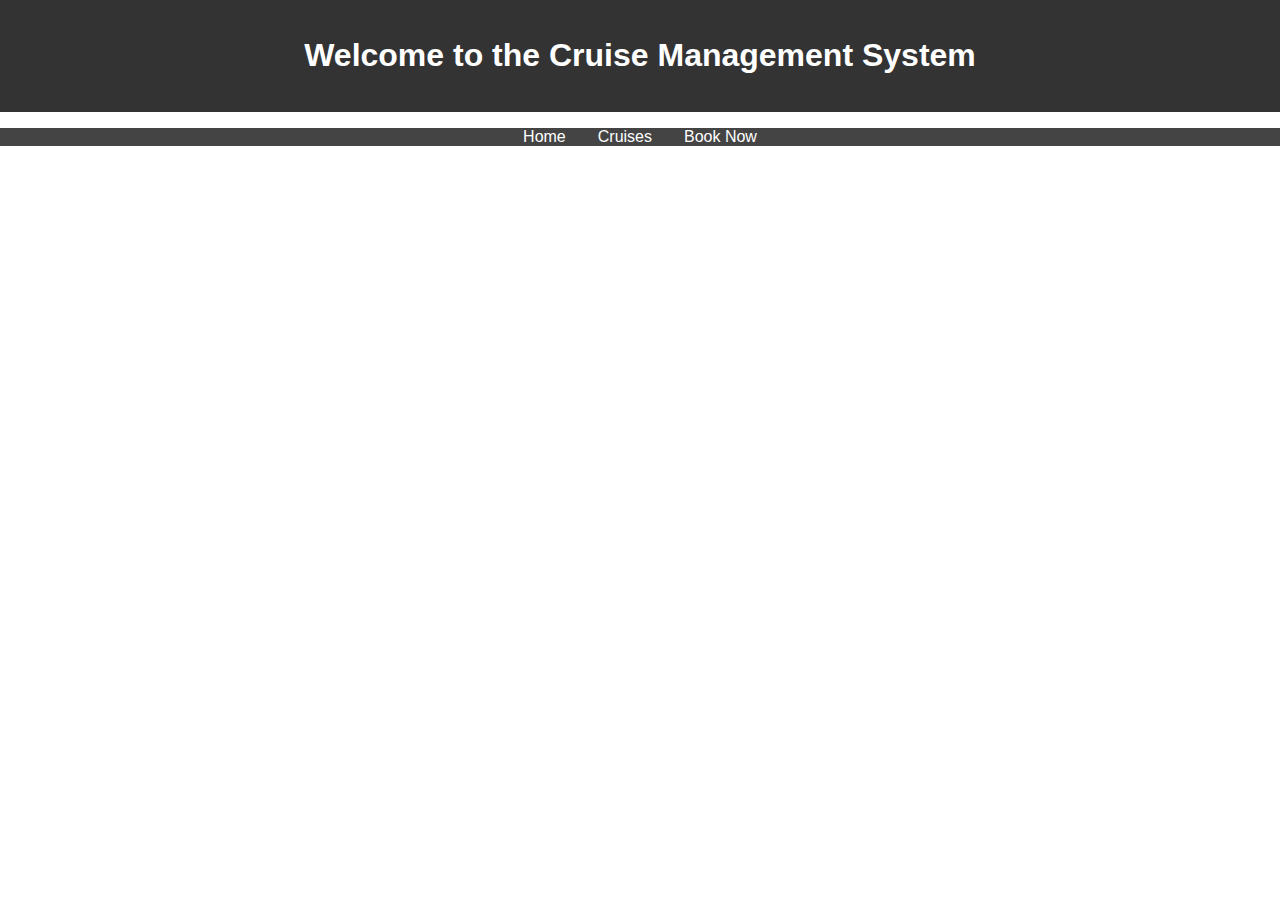
<file: index.html>
<!DOCTYPE html>
<html lang="en">
<head>
    <meta charset="UTF-8">
    <meta name="viewport" content="width=device-width, initial-scale=1.0">
    <title>Cruise Management System</title>
    <link rel="stylesheet" href="style.css">
</head>
<body>
    <header>
        <h1>Welcome to the Cruise Management System</h1>
    </header>
    <nav>
        <ul>
            <li><a href="index.html">Home</a></li>
            <li><a href="cruises.html">Cruises</a></li>
            <li><a href="booking.html">Book Now</a></li>
        </ul>
    </nav>
    <main>
        <section id="cruises">
            <!-- Cruises will be displayed here -->
        </section>
    </main>
    <script src="app.js"></script>
    <script src="firebase.js"></script>
</body>
</html>
</file>
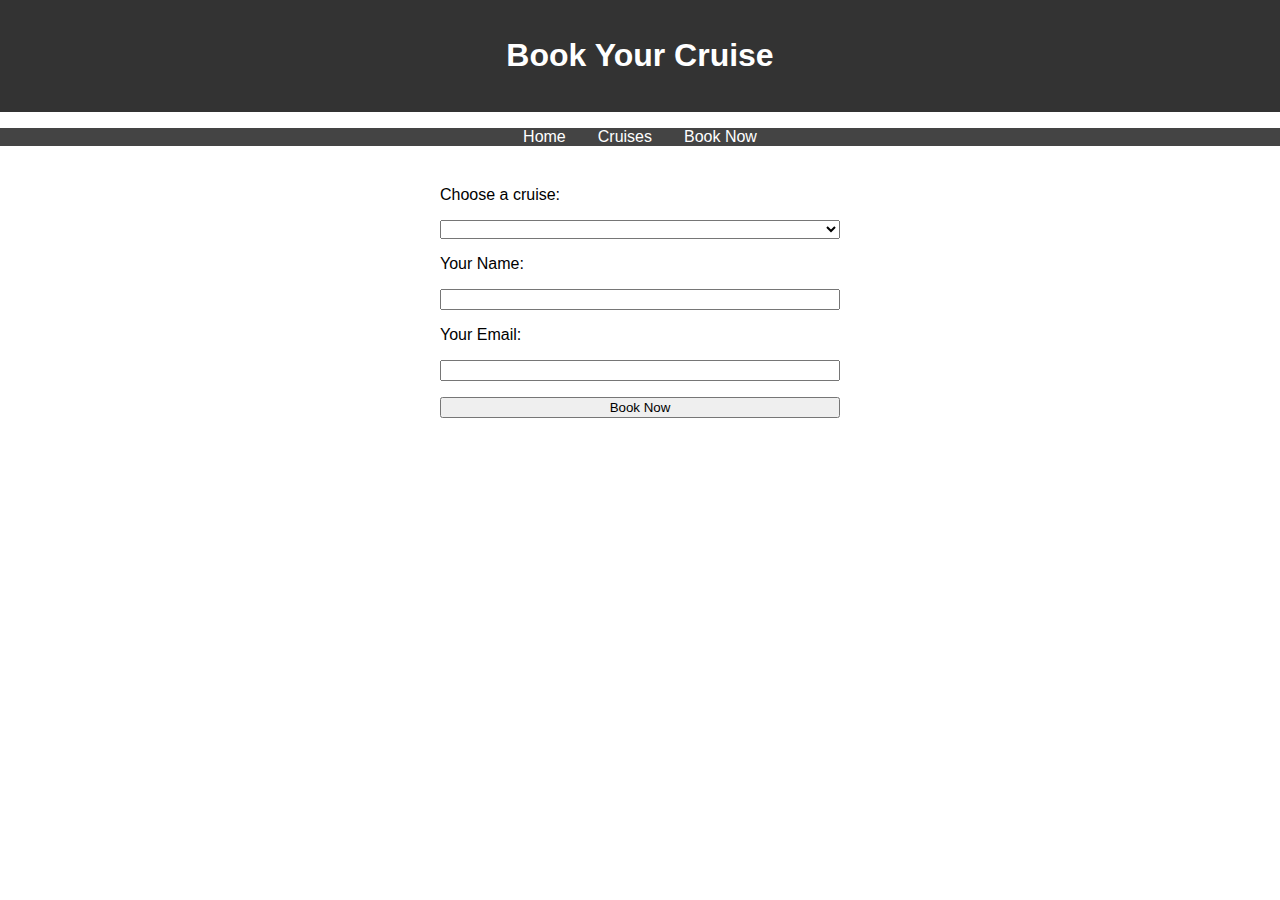
<file: booking.html>
<!DOCTYPE html>
<html lang="en">
<head>
    <meta charset="UTF-8">
    <meta name="viewport" content="width=device-width, initial-scale=1.0">
    <title>Book a Cruise</title>
    <link rel="stylesheet" href="style.css">
</head>
<body>
    <header>
        <h1>Book Your Cruise</h1>
    </header>
    <nav>
        <ul>
            <li><a href="index.html">Home</a></li>
            <li><a href="cruises.html">Cruises</a></li>
            <li><a href="booking.html">Book Now</a></li>
        </ul>
    </nav>
    <main>
        <form id="bookingForm">
            <label for="cruise">Choose a cruise:</label>
            <select id="cruise" name="cruise">
                <!-- Options will be populated here -->
            </select>
            <label for="name">Your Name:</label>
            <input type="text" id="name" name="name" required>
            <label for="email">Your Email:</label>
            <input type="email" id="email" name="email" required>
            <button type="submit">Book Now</button>
        </form>
    </main>
    <script src="app.js"></script>
    <script src="firebase.js"></script>
</body>
</html>
</file>
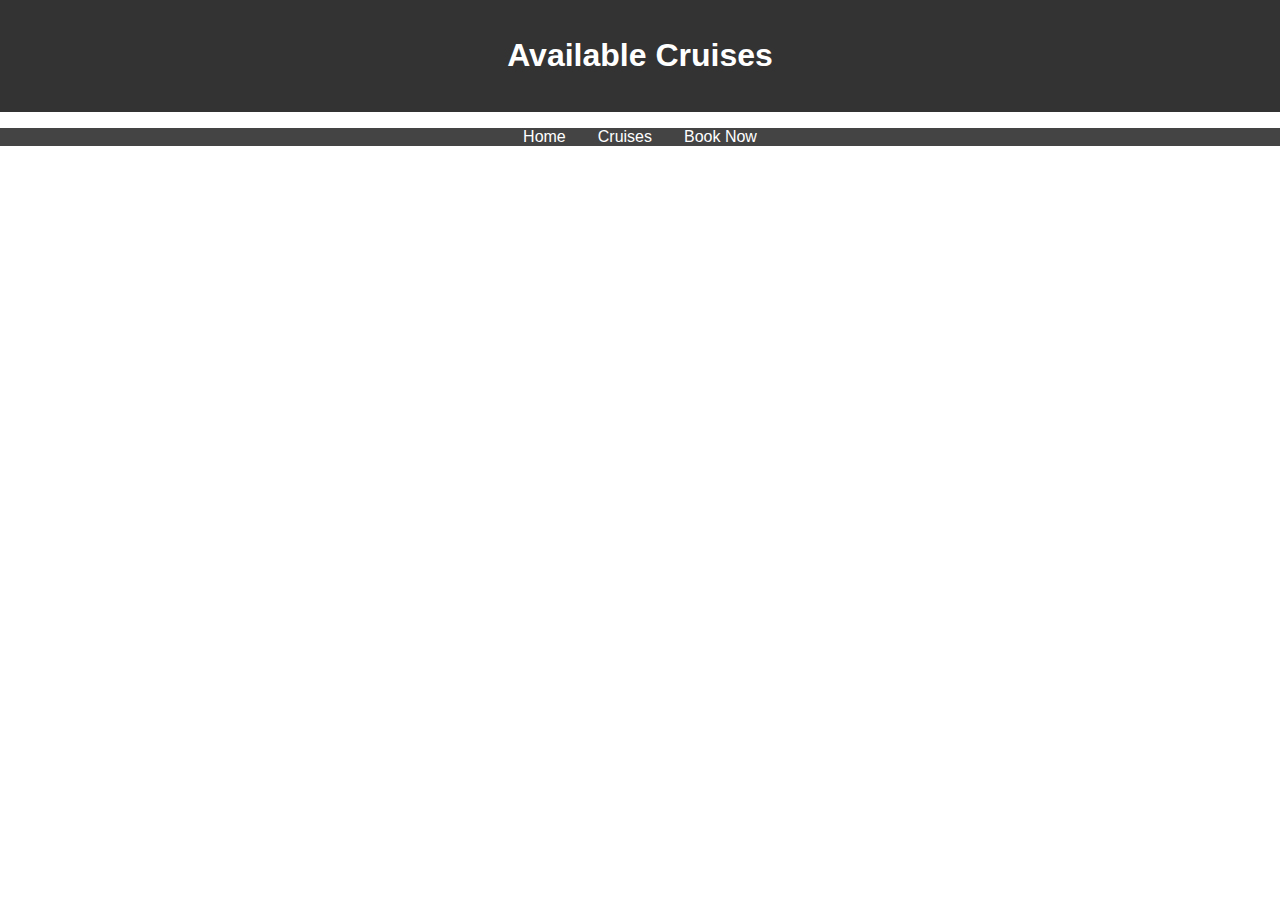
<file: cruises.html>
<!DOCTYPE html>
<html lang="en">
<head>
    <meta charset="UTF-8">
    <meta name="viewport" content="width=device-width, initial-scale=1.0">
    <title>Cruises</title>
    <link rel="stylesheet" href="style.css">
</head>
<body>
    <header>
        <h1>Available Cruises</h1>
    </header>
    <nav>
        <ul>
            <li><a href="index.html">Home</a></li>
            <li><a href="cruises.html">Cruises</a></li>
            <li><a href="booking.html">Book Now</a></li>
        </ul>
    </nav>
    <main>
        <section id="cruises">
            <!-- Cruise details will be displayed here -->
        </section>
    </main>
    <script src="app.js"></script>
    <script src="firebase.js"></script>
</body>
</html>
</file>
<file: style.css>
body {
    font-family: Arial, sans-serif;
    margin: 0;
    padding: 0;
    box-sizing: border-box;
}

header {
    background-color: #333;
    color: white;
    text-align: center;
    padding: 1rem;
}

nav ul {
    list-style: none;
    padding: 0;
    display: flex;
    justify-content: center;
    background-color: #444;
}

nav ul li {
    margin: 0 1rem;
}

nav ul li a {
    color: white;
    text-decoration: none;
}

main {
    padding: 1rem;
}

form {
    display: flex;
    flex-direction: column;
    max-width: 400px;
    margin: auto;
}

label, input, select, button {
    margin: 0.5rem 0;
}
</file>
